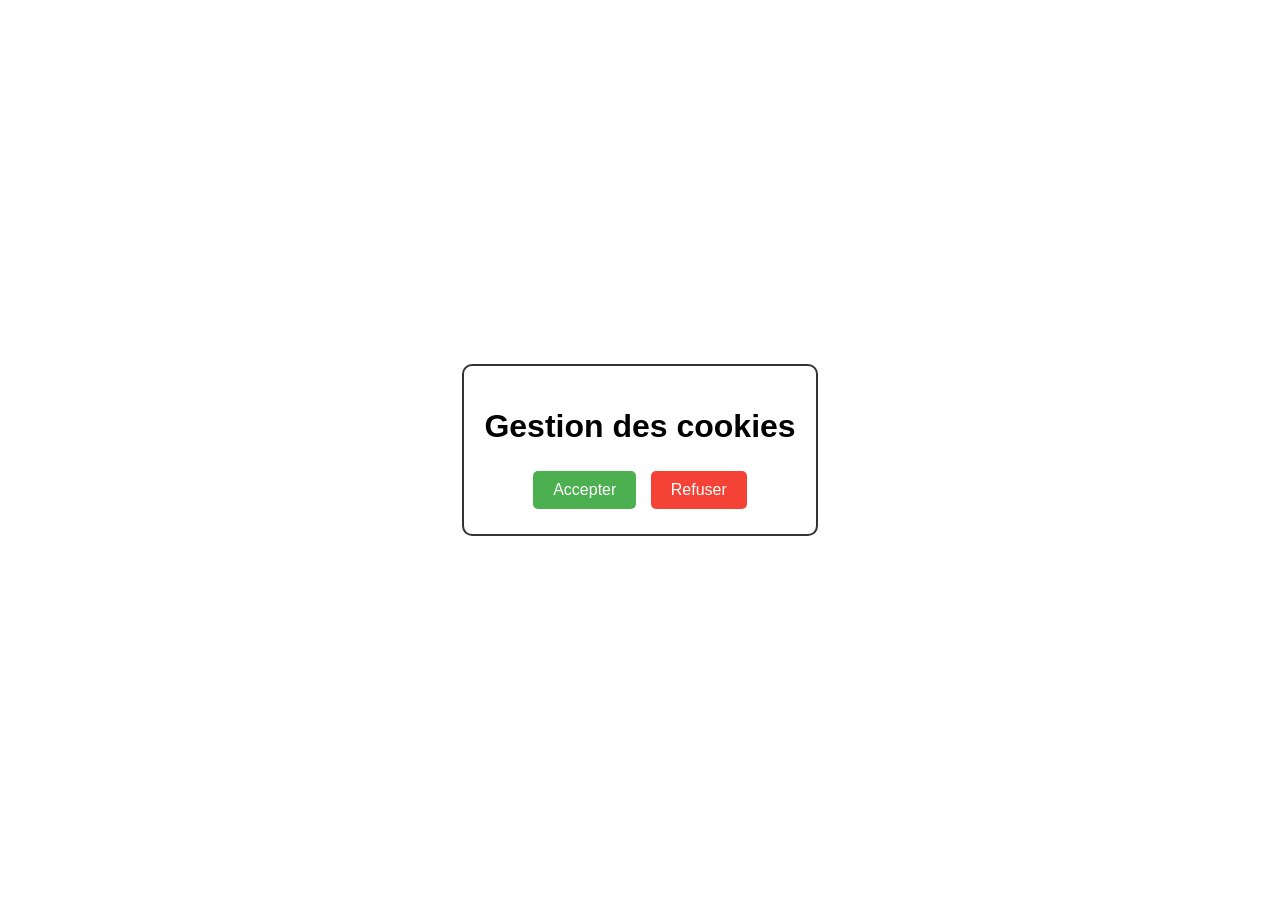
<file: test4.html>
<!DOCTYPE html>
<html lang="fr">
<head>
	<meta charset="UTF-8">
	<title>Test Couleur (cookies)</title>
	<style>
		body {
			margin: 0;
			font-family: Arial, sans-serif;
			display: flex;
			justify-content: center;
			align-items: center;
			flex-direction: column;
			height: 100vh;
			transition: background-color 0.3s ease;
		}
		.container {
			text-align: center;
			padding: 20px;
			border: 2px solid #333;
			border-radius: 10px;
			background: white;
		}
		button {
			margin: 5px;
			padding: 10px 20px;
			font-size: 16px;
			cursor: pointer;
			border: none;
			border-radius: 5px;
		}
		.color-btn { background: #ddd; }
		.accept-btn { background: #4CAF50; color: white; }
		.refuse-btn { background: #f44336; color: white; }
	</style>
</head>
<body>
	<div class="container">
		<h1>Gestion des cookies</h1>
		<div>
			<button class="accept-btn" onclick="showColors()">Accepter</button>
			<button class="refuse-btn" onclick="refuseCookies()">Refuser</button>
		</div>
		<div id="color-options" style="margin-top: 20px; display: none;">
			<p>Choisis ta couleur :</p>
			<button class="color-btn" onclick="setColor('red')">Rouge</button>
			<button class="color-btn" onclick="setColor('green')">Vert</button>
			<button class="color-btn" onclick="setColor('blue')">Bleu</button>
		</div>
	</div>

	<script>
		// --- Gestion des cookies ---
		function setCookie(name, value, days) {
			const d = new Date();
			d.setTime(d.getTime() + (days*24*60*60*1000));
			const expires = "expires="+ d.toUTCString();
			document.cookie = name + "=" + value + ";" + expires + ";path=/";
		}

		function getCookie(name) {
			const cname = name + "=";
			const decodedCookie = decodeURIComponent(document.cookie);
			const ca = decodedCookie.split(';');
			for(let i=0; i<ca.length; i++) {
				let c = ca[i].trim();
				if (c.indexOf(cname) == 0) {
					return c.substring(cname.length, c.length);
				}
			}
			return "";
		}

		function eraseCookie(name) {
			document.cookie = name+"=; expires=Thu, 01 Jan 1970 00:00:00 UTC; path=/;";
		}

		// --- Gestion affichage ---
		function showColors() {
			document.getElementById('color-options').style.display = 'block';
		}

		function refuseCookies() {
			eraseCookie("bgcolor");
			document.body.style.backgroundColor = "";
			alert("Cookies refusés.");
		}

		function setColor(color) {
			setCookie("bgcolor", color, 7);
			applyColor();
		}

		function applyColor() {
			const color = getCookie("bgcolor");
			if (color) {
				document.body.style.backgroundColor = color;
			}
		}

		// Charger couleur au démarrage
		window.onload = applyColor;
	</script>
</body>
</html>
</file>
